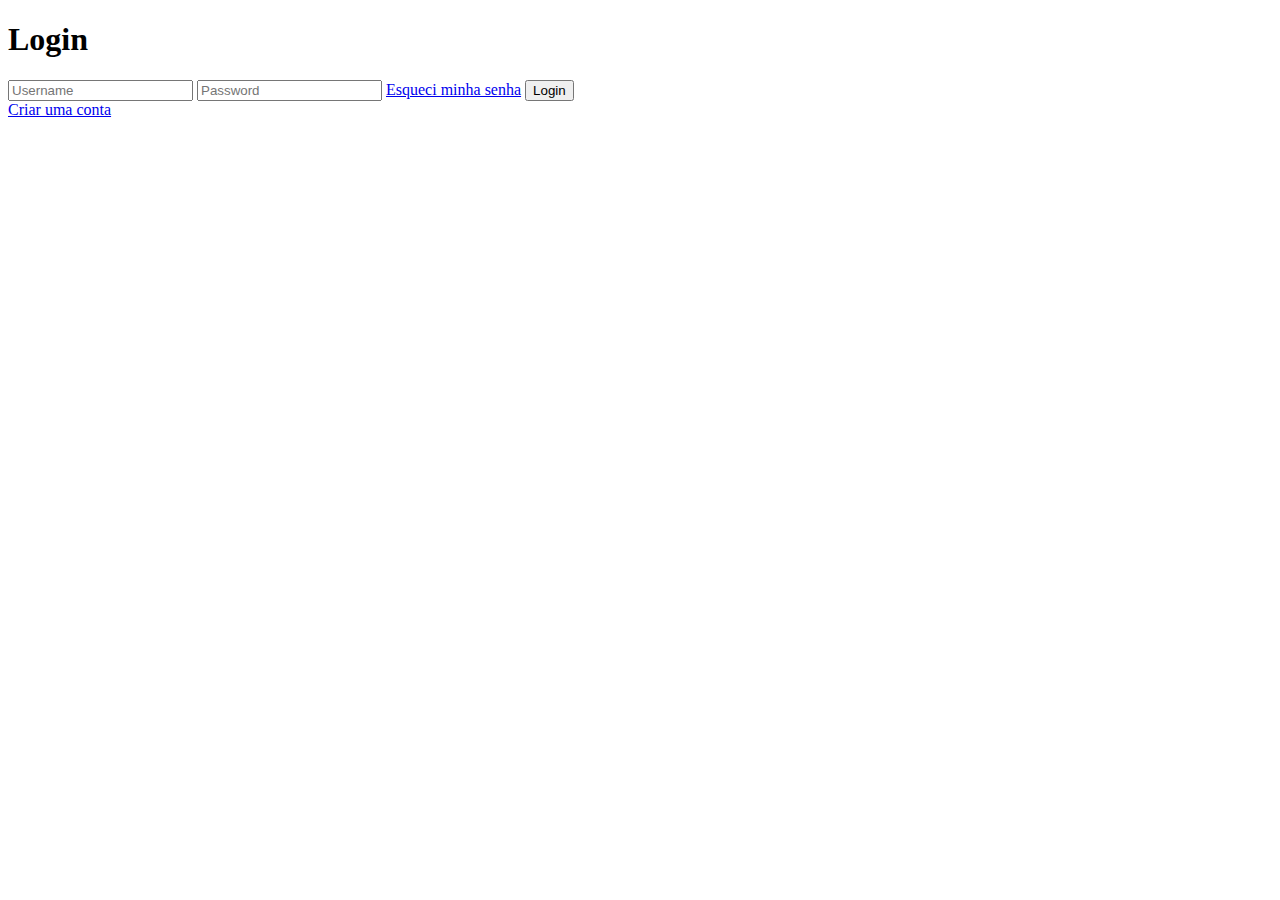
<file: oi.html>
<!DOCTYPE html>
<html lang="en">
<head>
    <meta charset="UTF-8">
    <meta name="viewport" content="width=device-width, initial-scale=1.0">
    <title>Login</title>
</head>
<body>
    <div class="container-principal">
        <div class="container-login">
            <h1>Login</h1>
            <form action="login.php" method="post">
                <input type="text" name="username" placeholder="Username" required>
                <input type="password" name="password" placeholder="Password" required>
                <a href="recuperar-senha.html" class="Recuperar-senha">Esqueci minha senha</a>
                <button type="submit">Login</button>
            </form>
            <a href="cadastro.html" class="criar-conta">Criar uma conta</a>
        </div>

    </div>
</body>
</html>
</file>
